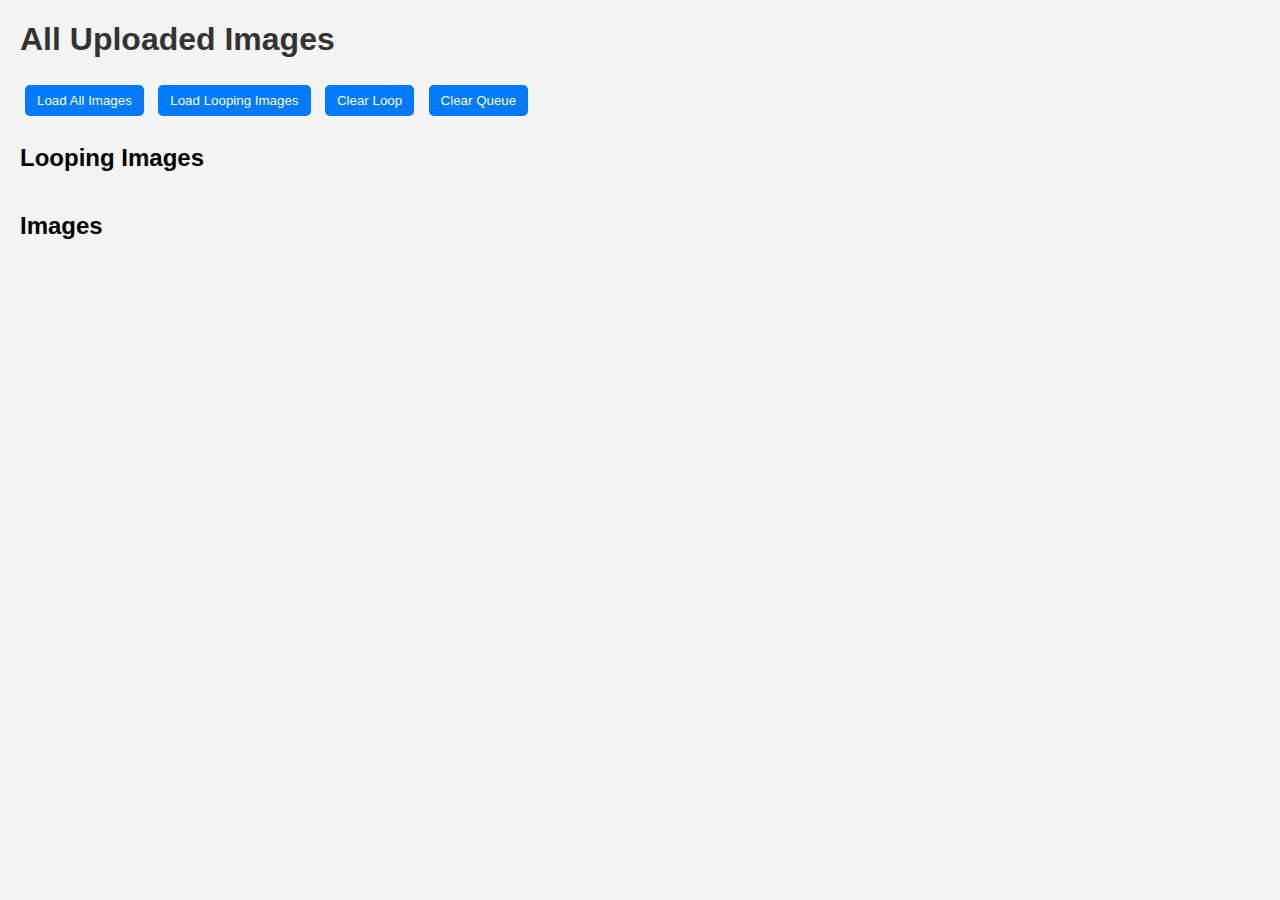
<file: edit/index.html>
<!DOCTYPE html>
<html lang="en">
  <head>
    <meta charset="UTF-8" />
    <meta name="viewport" content="width=device-width, initial-scale=1.0" />
    <title>Image Manager</title>
    <link rel="stylesheet" href="style.css" />
  </head>
  <body>
    <h1>All Uploaded Images</h1>
    <button id="loadImages">Load All Images</button>
    <button id="loadLoop">Load Looping Images</button>
    <button id="clearLoop">Clear Loop</button>
    <button id="qlearQueue">Clear Queue</button>

    <h2>Looping Images</h2>
    <div id="loopList" class="image-list"></div>

    <h2>Images</h2>
    <div id="imageList" class="image-list"></div>

    <script src="script.js"></script>
  </body>
</html>
</file>
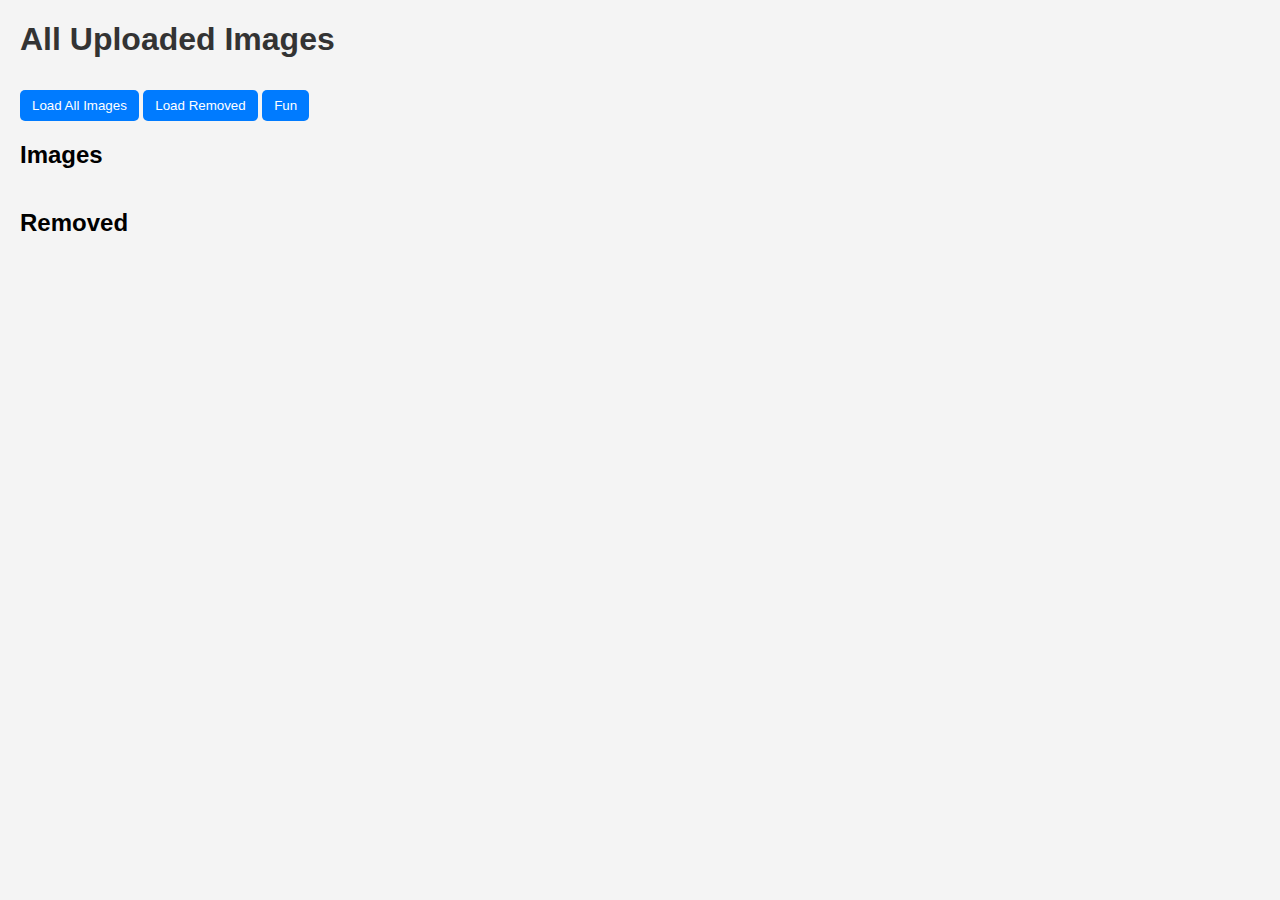
<file: manage/index.html>
<!DOCTYPE html>
<html lang="en">
  <head>
    <meta charset="UTF-8" />
    <meta name="viewport" content="width=device-width, initial-scale=1.0" />
    <title>Image Manager</title>
    <link rel="stylesheet" href="style.css" />
  </head>
  <body>
    <h1>All Uploaded Images</h1>
    <button id="loadImages">Load All Images</button>
    <button id="loadRemoved">Load Removed</button>
    <button id="funButton">Fun</button>
    <h2>Images</h2>
    <div id="imageList" class="image-list"></div>
    <h2>Removed</h2>
    <div id="removedList" class="image-list"></div>

    <script src="script.js"></script>
  </body>
</html>
</file>
<file: edit/style.css>
body {
  font-family: sans-serif;
  margin: 20px;
  background: #f4f4f4;
}

h1 {
  color: #333;
}

button {
  background-color: #007bff;
  color: white;
  padding: 8px 12px;
  border: none;
  border-radius: 5px;
  margin: 5px;
  cursor: pointer;
}

button:hover {
  background-color: #0056b3;
}

.image-list {
  display: grid; /* Use grid layout */
  grid-template-columns: repeat(
    auto-fill,
    minmax(220px, 1fr)
  ); /* Automatically adjust columns */
  gap: 16px;
  margin-top: 20px;
}

.image-card {
  background: white;
  border: 1px solid #ccc;
  padding: 10px;
  border-radius: 8px;
  text-align: center;
  box-shadow: 0 2px 5px rgba(0, 0, 0, 0.1);
  display: flex;
  flex-direction: column; /* Stack the image and buttons vertically */
  align-items: center;
}

.image-card img {
  width: 100%; /* Ensure the image takes the full width of the container */
  height: auto; /* Maintain aspect ratio */
  max-height: 200px; /* Limit the height to a maximum value */
  object-fit: cover; /* Ensures that the image covers the space without distortion */
  border-radius: 5px;
  margin-bottom: auto;
}

.button-container {
  display: flex;
  flex-direction: column; /* Stack the buttons vertically */
  align-items: center;
}

button {
  margin-bottom: 8px; /* Add space between buttons */
}

button:last-child {
  margin-bottom: 0; /* Remove margin for the last button */
}

#loopingList {
  border-radius: 15;
  background-color: gray;
}
</file>
<file: manage/style.css>
body {
  font-family: sans-serif;
  margin: 20px;
  background: #f4f4f4;
}

h1 {
  color: #333;
}

button {
  background-color: #007bff;
  color: white;
  padding: 8px 12px;
  border: none;
  border-radius: 5px;
  margin-top: 10px;
  cursor: pointer;
}

button:hover {
  background-color: #0056b3;
}

.image-list {
  display: flex;
  flex-wrap: wrap;
  margin-top: 20px;
  gap: 16px;
}

.image-card {
  flex-wrap: wrap;
  background: white;
  border: 1px solid #ccc;
  padding: 10px;
  border-radius: 8px;
  width: 200px;
  text-align: center;
  box-shadow: 0 2px 5px rgba(0, 0, 0, 0.1);
}

.image-card img {
  max-width: 100%;
  height: auto;
  border-radius: 5px;
}
</file>
